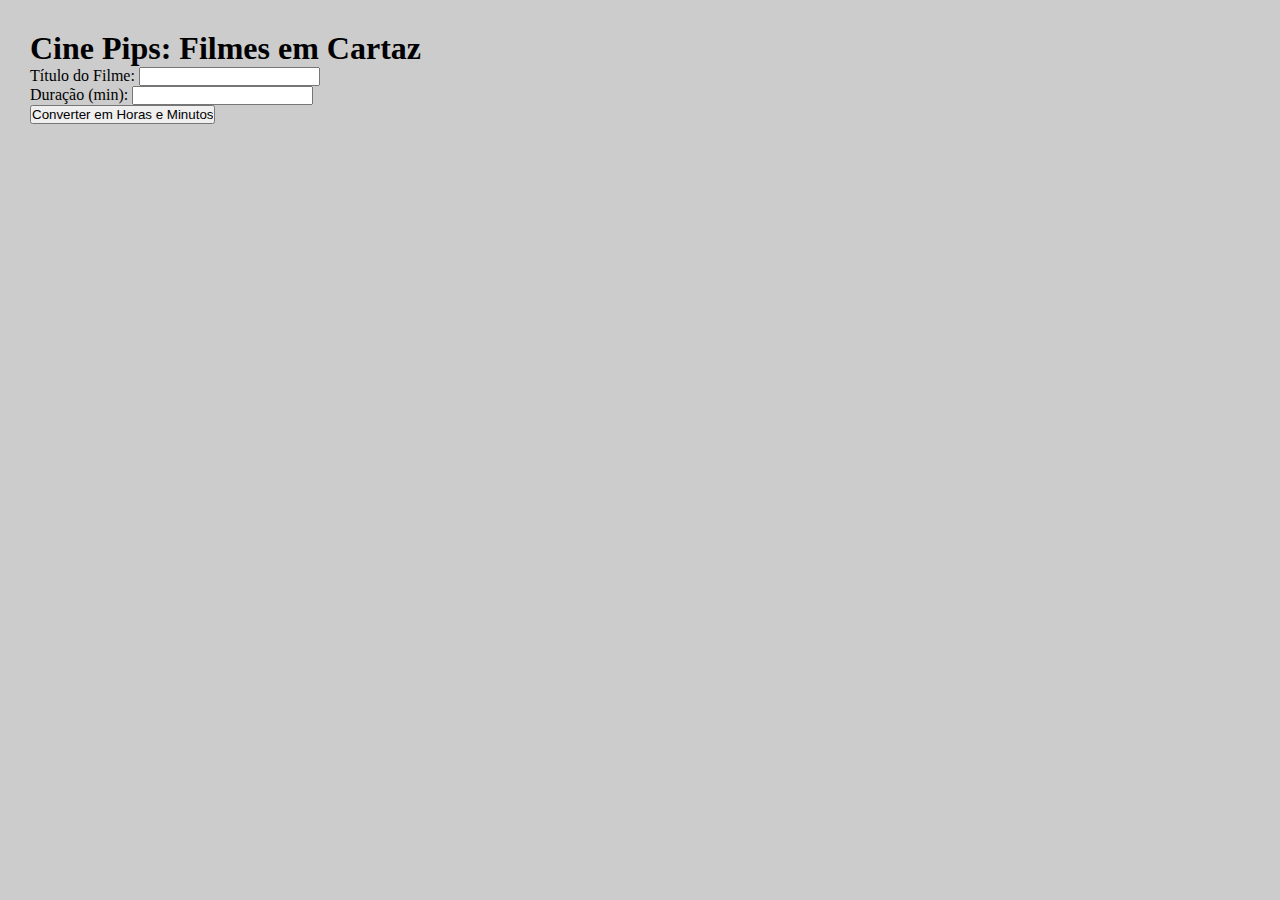
<file: index.html>
<!DOCTYPE html>
<html lang="pt-br">

<head>
    <meta charset="UTF-8">
    <meta http-equiv="X-UA-Compatible" content="IE=edge">
    <meta name="viewport" content="width=device-width, initial-scale=1.0">
    <link rel="stylesheet" href="style.css">
    <title>Atividade 2</title>
</head>

<body>
    <h1>Cine Pips: Filmes em Cartaz</h1>
    <form>
        <p> Título do Filme:
            <input type="text" id="inTitulo" required>
        </p>
        <p> Duração (min):
            <input type="number" id="inDuracao" required>
        </p>
        <input type="submit" value="Converter em Horas e Minutos">
    </form>
    <h3></h3>
    <h4></h4>
    <script src="main.js"></script>
    
</body>
</html>
</file>
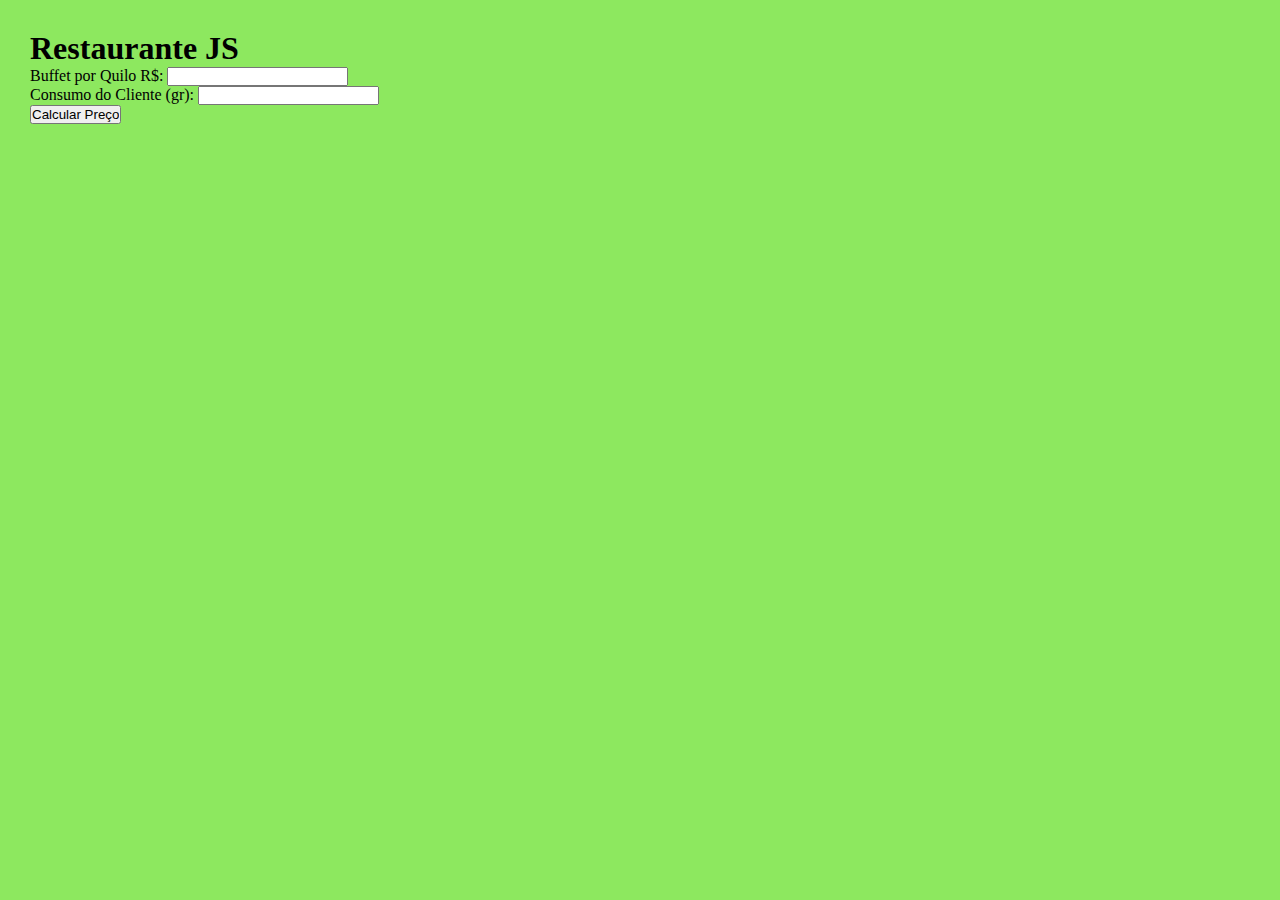
<file: Atividade 4/index.html>
<!DOCTYPE html>
<html lang="pt-br">
<head>
    <meta charset="UTF-8">
    <meta name="viewport" content="width=device-width, initial-scale=1.0">
    <meta http-equiv="X-UA-Compatible" content="ie=edge">
    <link rel="stylesheet" href="style.css">
    <title>Exemplo 2.4</title>
</head>
<body>
    <h1>Restaurante JS</h1>
    <form>
        <p>Buffet por Quilo R$:
            <input type="number" id="inQuilo" min="0" step="0.01" required>
        </p>
        <p>Consumo do Cliente (gr):
            <input type="number" id="inConsumo" min="0" required>
        </p>
        <input type="submit" value="Calcular Preço">
    </form>
    <h3></h3>
    <script src="main.js"></script>
    </body>
</html>
</file>
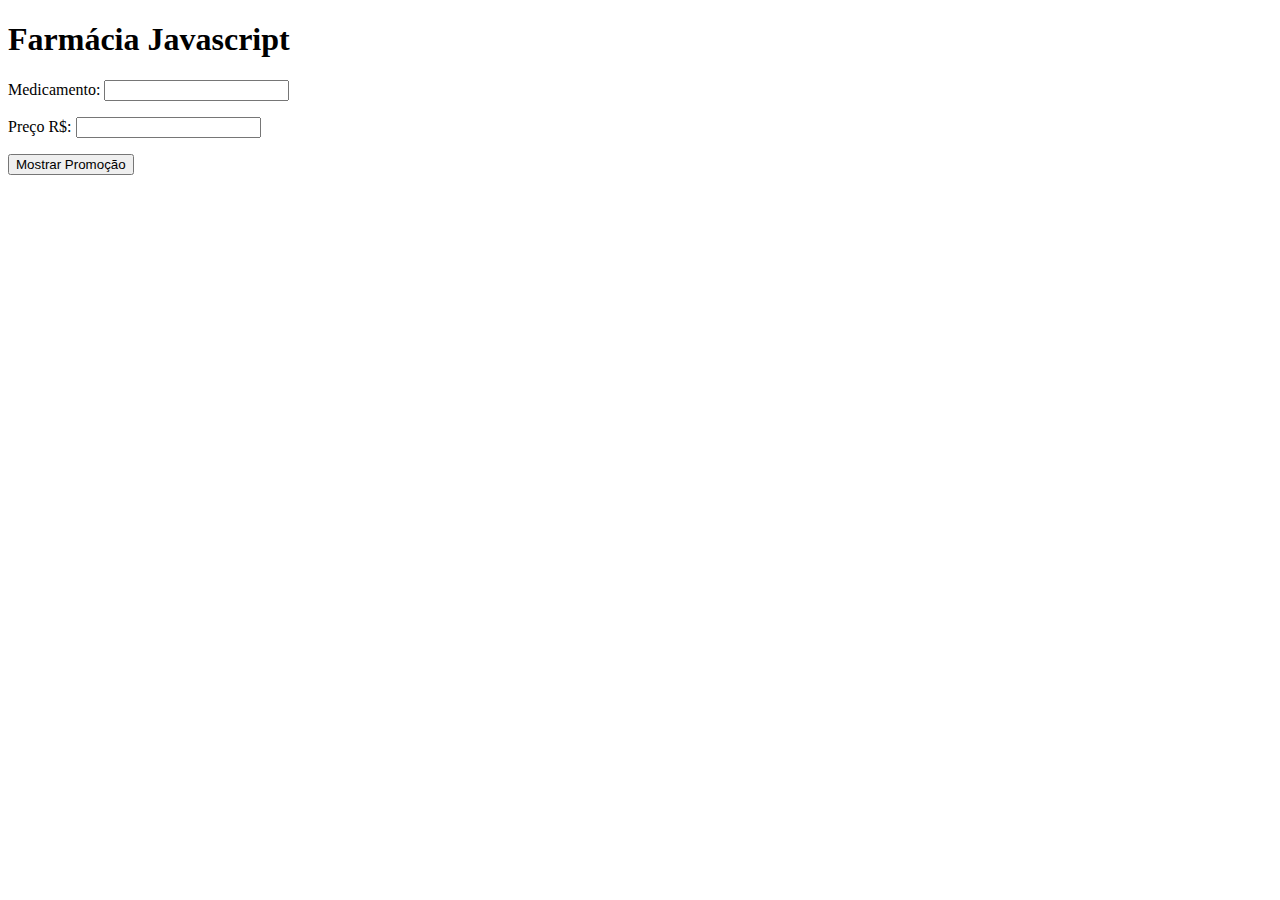
<file: Atividade 5/index.html>
<!DOCTYPE html>
<html lang="pt-br">
<head>
    <meta charset="UTF-8">
    <meta name="viewport" content="width=device-width, initial-scale=1.0">
    <meta http-equiv="X-UA-Compatible" content="ie=edge">
    <title>Farmácia JS</title>
</head>
<body>
    <h1>Farmácia Javascript</h1>
    <form>
        <p>Medicamento:
            <input type="text" id="inMedicamento" required>
        </p>
        <p>Preço R$:
            <input type="number" id="inPreco" min="0" step="0.01" required>
        </p>
        <p>
            <input type="submit" value="Mostrar Promoção">
        </p>
    </form>
    <h3 id="outMedicamento"></h3>
    <h3 id="outPromocao"></h3>
    <script src="main.js"></script>
</body>
</html>
</file>
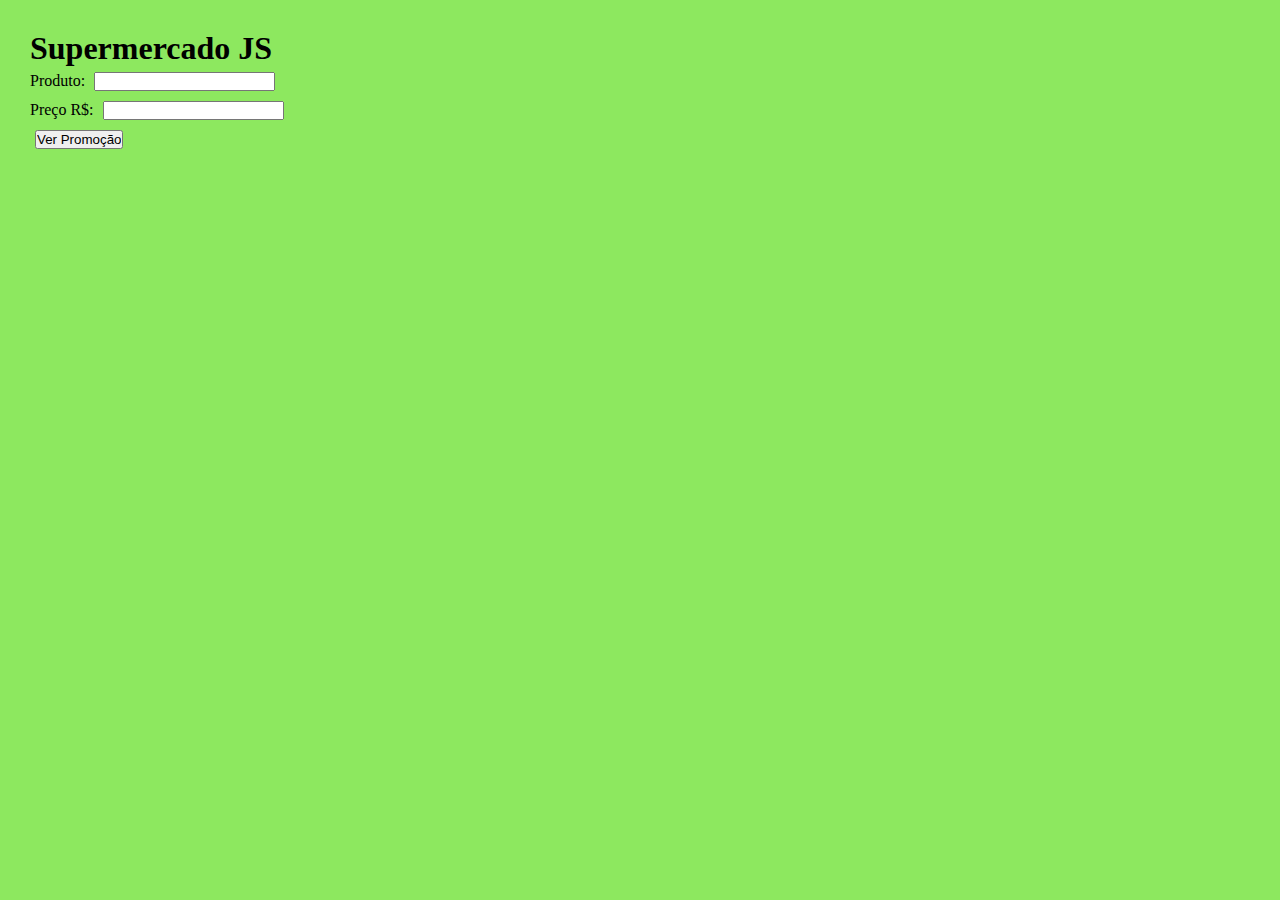
<file: Atividade 6/index.html>
<!DOCTYPE html>
<html lang="pt-br">
<head>
    <meta charset="UTF-8">
    <meta name="viewport" content="width=device-width, initial-scale=1.0">
    <meta http-equiv="X-UA-Compatible" content="ie=edge">
    <link rel="stylesheet" href="style.css">
    <title>Exercício 2.c</title>
</head>
<body>
    <h1>Supermercado JS</h1>
    <form>
        <p>Produto:
            <input type="text" id="inProduto" required>
        </p>
        <p>Preço R$:
            <input type="number" id="inPreco" min="0" step="0.01" required>
        </p>
        <p>
            <input type="submit" value="Ver Promoção">
        </p>
    </form>
    <h3 id="outPromocao"></h3>
    <h3 id="outPrecoTerceiro"></h3>
    <script src="main.js"></script>
</body>
</html>
</file>
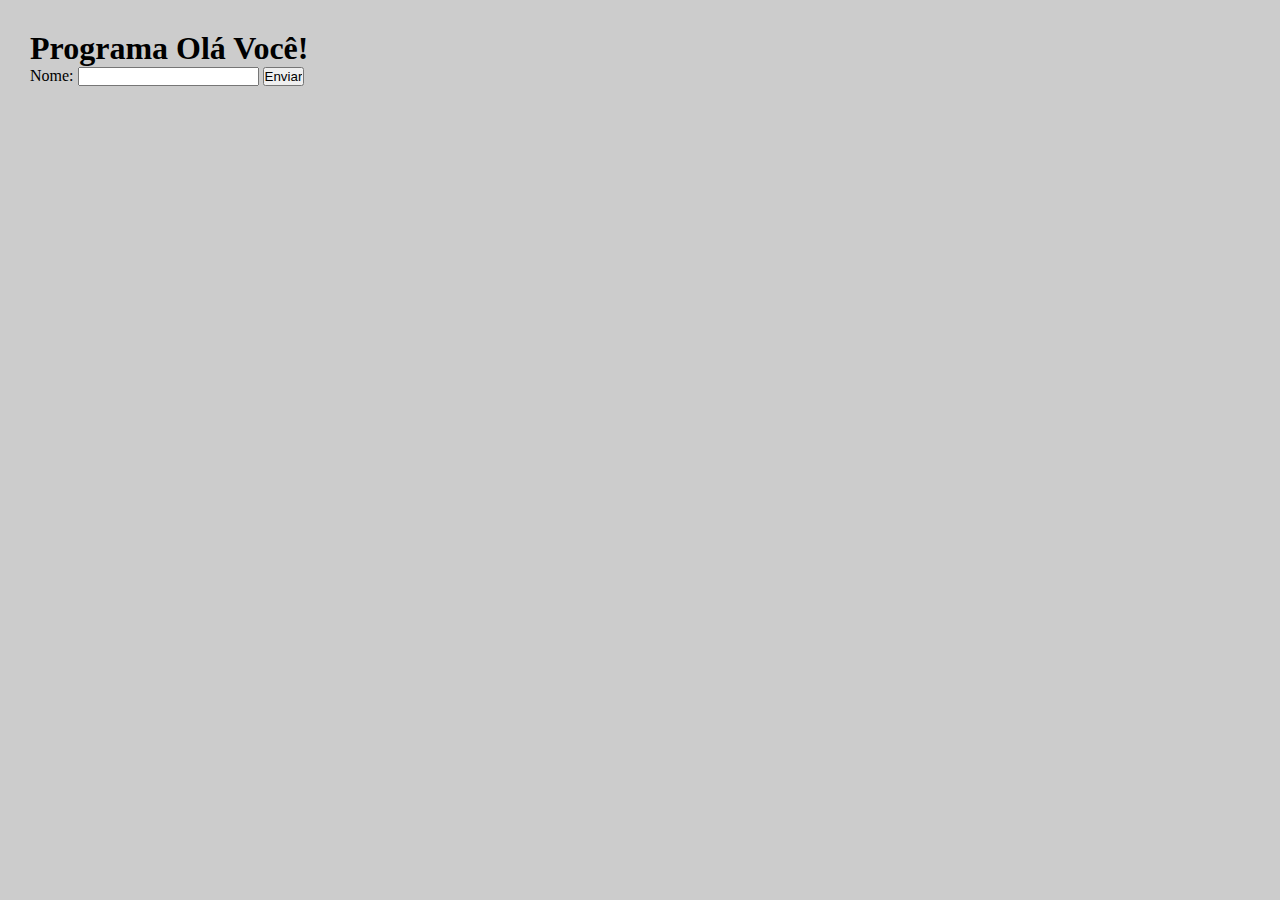
<file: atividade1/index.html>
<!DOCTYPE html>
<html lang="pt-br">
<head>
    <meta charset="UTF-8">
    <meta http-equiv="X-UA-Compatible" content="IE=edge">
    <meta name="viewport" content="width=device-width, initial-scale=1.0">
    
    <link rel="stylesheet" href="style.css">
    <title>Document</title>
</head>
<body>
    <h1>Programa Olá Você!</h1>
    <form> 
        <p> Nome:
            <input type="text" id="inNome">
            <input type="submit" value="Enviar">
        </p>
    </form>
    <h3></h3>
    <script src="main.js"></script>
</body>
</html>
</file>
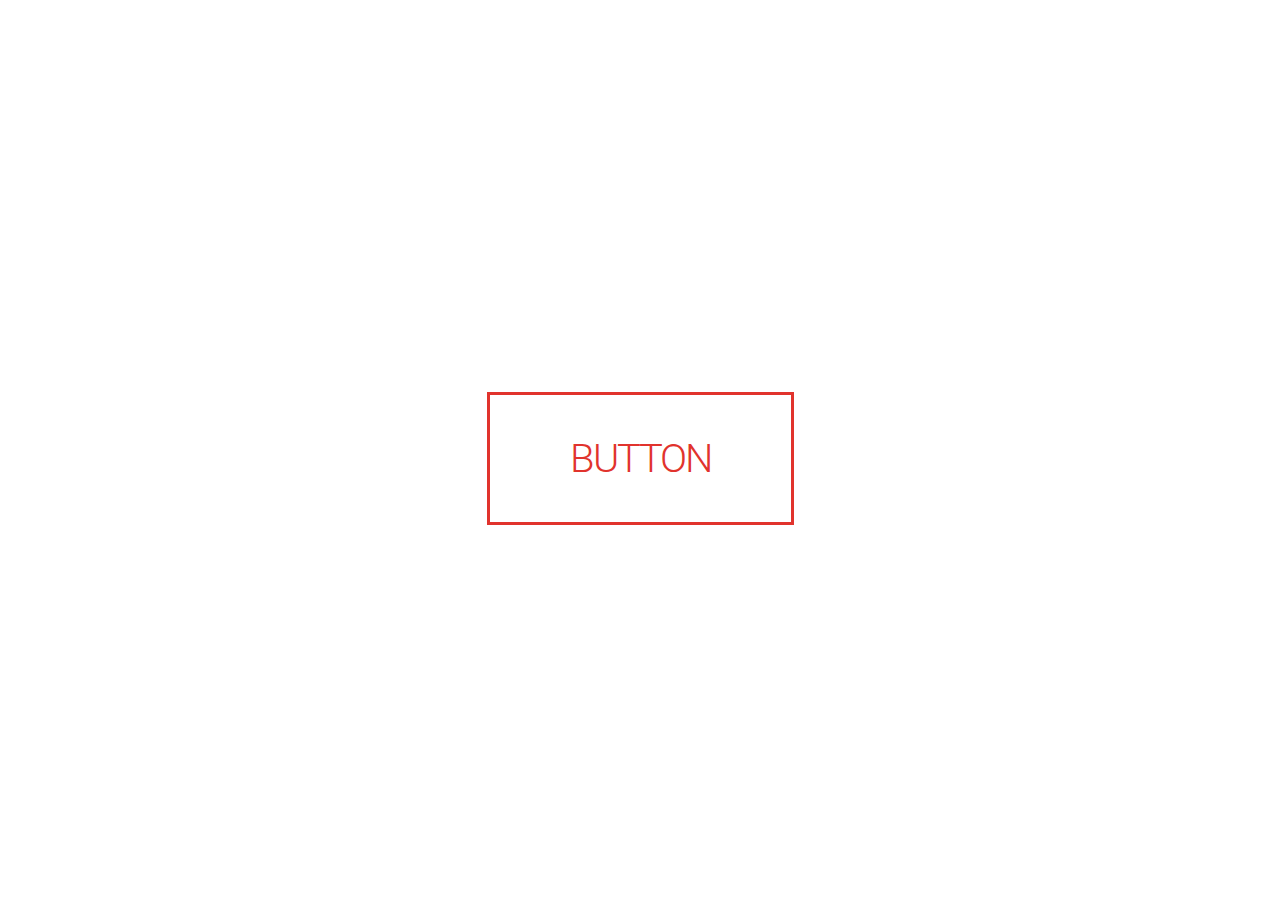
<file: Efeito Alongamento/index.html>
<!DOCTYPE html>
<html lang="en-US">

<head>
    <meta charset="UTF-8">
    <meta name="viewport" content="width=device-width, initial-scale=1">
    <title>CSS animatin, transitions and transforms</title>

    <link href="https://fonts.googleapis.com/css?family=Roboto:100,300,400,900" rel="stylesheet">

    <link rel="stylesheet" href="style.css">  

</head>

<body>

    <a href="#">button</a>

</body>
</html>
</file>
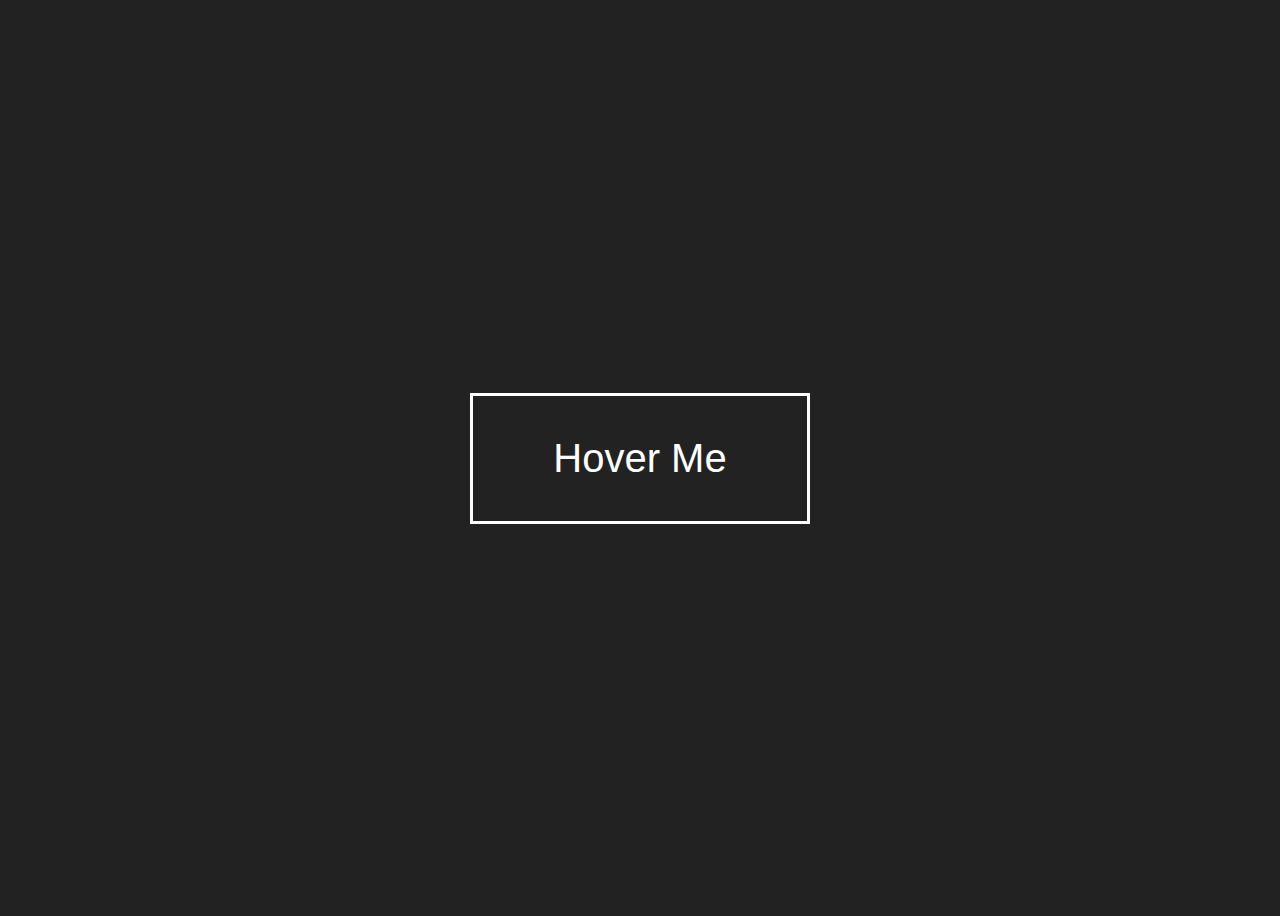
<file: Efeito Hoover/index.html>
<!DOCTYPE html>
<html lang="en-US">

<head>
    <meta charset="UTF-8">
    <meta name="viewport" content="width=device-width, initial-scale=1">
    <title>CSS animatin, transitions and transforms</title>

    <link rel="stylesheet" href="style.css">

</head>

<body>

    <a href="#">Hover Me</a>

</body>
</html>
</file>
<file: style.css>
*{
    margin: 0;
    padding: 0;
    box-sizing: border-box;
}

body{
    background-color: #cccccc;
    margin: 30px;
}
</file>
<file: Atividade 4/style.css>
* {
    margin: 0;
    padding: 0;
    box-sizing: border-box;
}

body {
    background-color: #8de85f;
    margin: 30px;
}
</file>
<file: Atividade 6/style.css>
* {
    margin: 0;
    padding: 0;
    box-sizing: border-box;
}

body {
    background-color: #8de85f;
    margin: 30px;
}

input {
    margin: 5px;
}
</file>
<file: atividade1/style.css>
*{
    margin: 0;
    padding: 0;
    box-sizing: border-box;
}

body{
    background-color: #cccccc;
    margin: 30px;
}
</file>
<file: Efeito Alongamento/style.css>
body {
    height: 100vh;
    display: flex;
    justify-content: center;
    align-items: center;
}

a {
    text-decoration: none;
    padding: 40px 80px;
    color: #E1332D;
    border: 3px solid #E1332D;
    text-transform: uppercase;
    font-size: 40px;
    font-family: 'roboto';
    font-weight: 300;
    letter-spacing: -2px;
    transition: all 0.5s
}

a:hover {
    font-weight: 900;
    letter-spacing: 10px;
    border: 7px solid #E1332D;
}
</file>
<file: Efeito Hoover/style.css>
body {
    height: 100vh;
    display: flex;
    justify-content: center;
    align-items: center;
    background-color: #222;
}

a {
    text-decoration: none;
    color: white;
    font-family: sans-serif;
    font-size: 40px;
    border: 3px solid white;
    padding: 40px 80px;
    transition: all 0.3s;
    position: relative;
    overflow: hidden;
}

a:hover {
    font-weight: 900;
    letter-spacing: 10px;
    border: 7px solid #E1332D;
}
</file>
